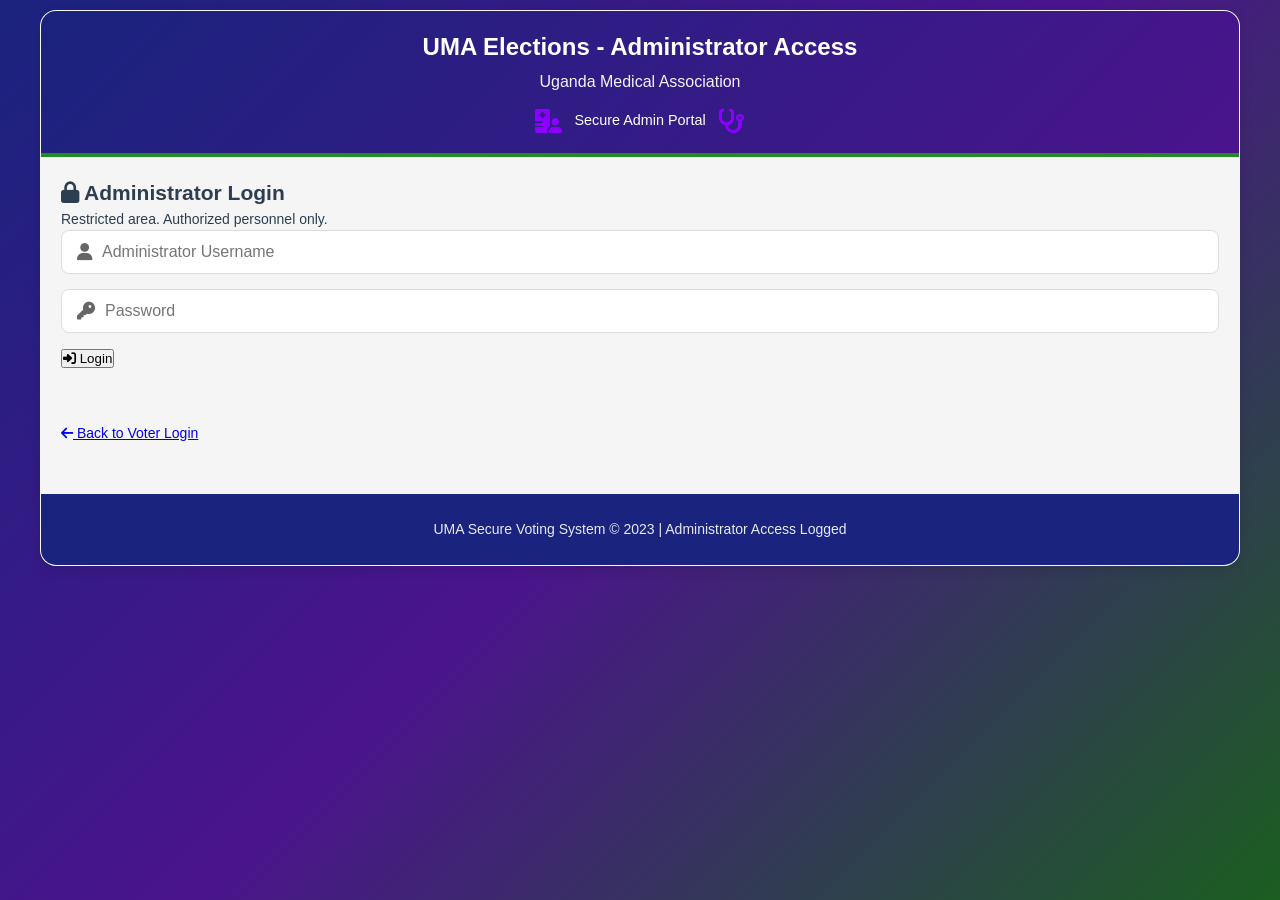
<file: admin-login.html>
<!DOCTYPE html>
<html lang="en">
<head>
    <meta charset="UTF-8">
    <meta name="viewport" content="width=device-width, initial-scale=1.0">
    <title>Administrator Login - UMA Elections</title>
    <link rel="stylesheet" href="styles.css">
    <link rel="stylesheet" href="https://cdnjs.cloudflare.com/ajax/libs/font-awesome/6.4.0/css/all.min.css">
</head>
<body>
    <div class="container">
        <header>
            <h1>UMA Elections - Administrator Access</h1>
            <p>Uganda Medical Association</p>
            <div class="uma-logo">
                <i class="fas fa-hospital-user fa-2x"></i>
                <span>Secure Admin Portal</span>
                <i class="fas fa-stethoscope fa-2x"></i>
            </div>
        </header>

        <main>
            <section class="active">
                <div class="admin-login-container">
                    <h2><i class="fas fa-lock"></i> Administrator Login</h2>
                    <p class="warning-message">Restricted area. Authorized personnel only.</p>
                    
                    <div class="login-form">
                        <div class="input-group">
                            <i class="fas fa-user"></i>
                            <input type="text" id="adminUsername" placeholder="Administrator Username" autocomplete="username">
                        </div>
                        
                        <div class="input-group">
                            <i class="fas fa-key"></i>
                            <input type="password" id="adminPassword" placeholder="Password" autocomplete="current-password">
                        </div>
                        
                        <button onclick="handleAdminLogin()" class="admin-login-btn">
                            <i class="fas fa-sign-in-alt"></i> Login
                        </button>
                        
                        <div id="adminLoginMessage" class="message"></div>
                    </div>
                    
                    <p><a href="index.html" class="back-link"><i class="fas fa-arrow-left"></i> Back to Voter Login</a></p>
                </div>
            </section>
        </main>
        
        <footer>
            <p>UMA Secure Voting System &copy; 2023 | Administrator Access Logged</p>
        </footer>
    </div>

    <script>
        // Updated admin credentials - Andrew removed
        const ADMIN_CREDENTIALS = {
            'admin': { password: 'admin123', role: 'admin' },
            'superadmin': { password: 'super123', role: 'superadmin' },
            'election': { password: 'election2023', role: 'superadmin' }
        };

        function handleAdminLogin() {
            const username = document.getElementById('adminUsername').value.trim();
            const password = document.getElementById('adminPassword').value;
            const messageElement = document.getElementById('adminLoginMessage');

            if (!username || !password) {
                showLoginMessage(messageElement, 'Please enter both username and password', 'error');
                return;
            }

            const user = ADMIN_CREDENTIALS[username];
            
            if (user && user.password === password) {
                showLoginMessage(messageElement, `Login successful! Redirecting...`, 'success');
                
                // Store admin session data
                localStorage.setItem('adminRole', user.role);
                localStorage.setItem('adminUsername', username);
                localStorage.setItem('adminLoginTime', new Date().toISOString());
                
                setTimeout(() => {
                    window.location.href = 'admin-dashboard.html';
                }, 1000);
            } else {
                showLoginMessage(messageElement, 'Invalid username or password', 'error');
                // Clear password field on error
                document.getElementById('adminPassword').value = '';
            }
        }

        function showLoginMessage(element, message, type) {
            element.textContent = message;
            element.className = `message ${type}`;
        }

        // Handle Enter key press
        document.addEventListener('DOMContentLoaded', function() {
            const passwordField = document.getElementById('adminPassword');
            passwordField.addEventListener('keypress', function(e) {
                if (e.key === 'Enter') {
                    handleAdminLogin();
                }
            });
        });
    </script>
</body>
</html>
</file>
<file: styles.css>
/* styles.css - Mobile-First Responsive Design for UMA - UPDATED */
:root {
    --violet-blue: #324ab2;
    --forest-green: #228B22;
    --electric-violet: #8B00FF;
    --dark-blue: #1a237e;
    --dark-green: #1b5e20;
    --dark-purple: #4a148c;
    --danger: #c62828;
    --warning: #ef6c00;
    --info: #0277bd;
    --light-bg: #f5f5f5;
    --card-bg: #ffffff;
    --text-dark: #2c3e50;
    --text-light: #ffffff;
    --shadow: 0 4px 12px rgba(0, 0, 0, 0.1);
    --shadow-hover: 0 6px 20px rgba(0, 0, 0, 0.15);
}

* {
    margin: 0;
    padding: 0;
    box-sizing: border-box;
    font-family: 'Segoe UI', Tahoma, Geneva, Verdana, sans-serif;
}

body {
    background: linear-gradient(135deg, var(--dark-blue), var(--dark-purple), var(--dark-green));
    color: var(--text-dark);
    min-height: 100vh;
    padding: 10px;
    line-height: 1.5;
    font-size: 14px;
}

.container {
    width: 100%;
    max-width: 1200px;
    margin: 0 auto;
    background: var(--light-bg);
    border-radius: 16px;
    box-shadow: var(--shadow);
    overflow: hidden;
    border: 1px solid rgba(255, 255, 255, 0.1);
}

/* Mobile-First Election Timer */
#electionTimer {
    background: linear-gradient(135deg, var(--forest-green), var(--violet-blue));
    padding: 12px 10px;
    text-align: center;
    font-weight: bold;
    border-bottom: 3px solid var(--electric-violet);
    position: sticky;
    top: 0;
    z-index: 1000;
    display: none;
    color: var(--text-light);
    text-shadow: 1px 1px 2px rgba(0,0,0,0.5);
    font-size: 14px;
    letter-spacing: 0.3px;
}

#electionTimer.closed {
    background: linear-gradient(135deg, var(--danger), var(--warning));
    border-bottom-color: var(--danger);
}

/* Voting Closed Section */
.voting-closed {
    text-align: center;
    padding: 40px 20px;
    background: linear-gradient(135deg, #f8f9fa, #e9ecef);
    border-radius: 12px;
    margin: 20px;
    border: 2px solid var(--danger);
}

.voting-closed i {
    font-size: 3rem;
    color: var(--danger);
    margin-bottom: 20px;
}

.voting-closed h2 {
    color: var(--danger);
    background: none;
    text-shadow: none;
    box-shadow: none;
    padding: 0;
    margin-bottom: 15px;
}

.voting-closed p {
    font-size: 1.1rem;
    margin-bottom: 15px;
    color: #666;
}

/* Mobile-First Header */
header {
    background: linear-gradient(135deg, var(--dark-blue), var(--dark-purple));
    color: var(--text-light);
    padding: 20px 15px;
    text-align: center;
    border-bottom: 4px solid var(--forest-green);
}

header h1 {
    font-size: 1.5rem;
    margin-bottom: 8px;
    font-weight: 700;
    line-height: 1.3;
}

header p {
    font-size: 1rem;
    opacity: 0.95;
    font-weight: 500;
    margin-bottom: 15px;
}

.uma-logo {
    display: flex;
    justify-content: center;
    align-items: center;
    gap: 12px;
    margin-top: 12px;
    flex-wrap: wrap;
}

.uma-logo i {
    color: var(--electric-violet);
    font-size: 1.5rem;
}

.uma-logo span {
    font-size: 0.9rem;
    text-align: center;
}

/* Admin Header Info */
.admin-header-info {
    display: flex;
    justify-content: space-between;
    align-items: center;
    flex-wrap: wrap;
    gap: 10px;
    margin-top: 15px;
    padding: 10px;
    background: rgba(255, 255, 255, 0.1);
    border-radius: 8px;
    font-size: 0.9rem;
}

.logout-btn {
    margin-left: auto;
}

/* Progress Container */
.progress-container {
    background: white;
    padding: 15px 20px;
    border-bottom: 1px solid #e0e0e0;
}

.progress-steps {
    display: flex;
    justify-content: space-between;
    align-items: center;
    margin-bottom: 10px;
    position: relative;
}

.progress-steps::before {
    content: '';
    position: absolute;
    top: 50%;
    left: 0;
    right: 0;
    height: 2px;
    background: #e0e0e0;
    transform: translateY(-50%);
    z-index: 1;
}

.step {
    width: 30px;
    height: 30px;
    border-radius: 50%;
    background: #e0e0e0;
    display: flex;
    align-items: center;
    justify-content: center;
    font-weight: bold;
    color: #666;
    position: relative;
    z-index: 2;
    transition: all 0.3s ease;
}

.step.active {
    background: var(--violet-blue);
    color: white;
    transform: scale(1.1);
}

.step.completed {
    background: var(--forest-green);
    color: white;
}

.progress-text {
    text-align: center;
    font-weight: 600;
    color: var(--text-dark);
    font-size: 0.9rem;
}

/* Page System */
.page {
    display: none;
    min-height: 400px;
}

.page.active {
    display: block;
}

.page-content {
    padding: 20px;
    max-width: 800px;
    margin: 0 auto;
}

.page-content h2 {
    color: var(--dark-blue);
    margin-bottom: 15px;
    text-align: center;
}

/* Navigation */
.navigation {
    display: flex;
    justify-content: space-between;
    align-items: center;
    margin-top: 30px;
    padding-top: 20px;
    border-top: 1px solid #e0e0e0;
}

/* Admin Navigation */
.admin-nav {
    display: flex;
    background: white;
    border-bottom: 1px solid #e0e0e0;
    overflow-x: auto;
    padding: 0 10px;
}

.nav-btn {
    flex: 1;
    min-width: 120px;
    padding: 15px 10px;
    border: none;
    background: transparent;
    color: #666;
    cursor: pointer;
    border-bottom: 3px solid transparent;
    transition: all 0.3s ease;
    white-space: nowrap;
}

.nav-btn:hover {
    color: var(--violet-blue);
    background: #f8f9fa;
}

.nav-btn.active {
    color: var(--violet-blue);
    border-bottom-color: var(--violet-blue);
    background: #f8f9fa;
}

/* Main Content */
main {
    padding: 20px;
}

section {
    display: none;
}

section.active {
    display: block;
    animation: fadeIn 0.5s ease;
}

@keyframes fadeIn {
    from { opacity: 0; transform: translateY(10px); }
    to { opacity: 1; transform: translateY(0); }
}

/* Admin Tools Grid */
.admin-tools-grid {
    display: grid;
    grid-template-columns: repeat(auto-fit, minmax(300px, 1fr));
    gap: 20px;
    margin-top: 20px;
}

.tool-card {
    background: white;
    padding: 20px;
    border-radius: 12px;
    box-shadow: var(--shadow);
    border: 1px solid #e0e0e0;
    transition: all 0.3s ease;
}

.tool-card:hover {
    box-shadow: var(--shadow-hover);
    transform: translateY(-2px);
}

.tool-card.full-width {
    grid-column: 1 / -1;
}

.tool-card h3 {
    color: var(--dark-blue);
    margin-bottom: 15px;
    padding-bottom: 10px;
    border-bottom: 2px solid #f0f0f0;
    display: flex;
    align-items: center;
    gap: 10px;
}

.tool-card h4 {
    color: var(--text-dark);
    margin-bottom: 10px;
    display: flex;
    align-items: center;
    gap: 8px;
}

/* Super Admin Card */
.superadmin-card {
    border-left: 4px solid var(--warning);
    background: linear-gradient(135deg, #fff9e6, #fff3cd);
}

.admin-subtools {
    display: flex;
    flex-direction: column;
    gap: 20px;
}

.subtool {
    padding: 15px;
    background: white;
    border-radius: 8px;
    border: 1px solid #e0e0e0;
}

/* Danger Zone */
.danger-zone {
    border: 2px solid var(--danger);
    background: linear-gradient(135deg, #ffebee, #ffcdd2);
}

.danger-actions {
    display: flex;
    gap: 10px;
    flex-wrap: wrap;
}

/* Stats Container */
.stats-container {
    display: grid;
    grid-template-columns: repeat(auto-fit, minmax(120px, 1fr));
    gap: 15px;
    margin: 20px 0;
}

.stat-item {
    text-align: center;
    padding: 15px 10px;
    background: #f8f9fa;
    border-radius: 8px;
    border: 1px solid #e9ecef;
}

.stat-item i {
    font-size: 1.5rem;
    color: var(--violet-blue);
    margin-bottom: 8px;
}

.stat-value {
    display: block;
    font-size: 1.5rem;
    font-weight: bold;
    color: var(--text-dark);
    margin-bottom: 5px;
}

.stat-label {
    font-size: 0.8rem;
    color: #666;
    text-transform: uppercase;
    letter-spacing: 0.5px;
}

/* Form Styles */
.input-group {
    display: flex;
    align-items: center;
    background: white;
    border: 1px solid #ddd;
    border-radius: 8px;
    padding: 12px 15px;
    margin-bottom: 15px;
    transition: all 0.3s ease;
}

.input-group:focus-within {
    border-color: var(--violet-blue);
    box-shadow: 0 0 0 2px rgba(50, 74, 178, 0.1);
}

.input-group i {
    color: #666;
    margin-right: 10px;
    font-size: 1.1rem;
}

.input-group input,
.input-group select,
.input-group textarea {
    border: none;
    outline: none;
    background: none;
    flex: 1;
    font-size: 1rem;
    color: var(--text-dark);
}

.input-group textarea {
    resize: vertical;
    min-height: 80px;
}

.form-grid {
    display: grid;
    grid-template-columns: repeat(auto-fit, minmax(250px, 1fr));
    gap: 15px;
    margin-bottom: 20px;
}

.form-group {
    display: flex;
    flex-direction: column;
}

.form-group label {
    font-weight: 600;
    margin-bottom: 5px;
    color: var(--text-dark);
}

.form-input {
    padding: 12px 15px;
    border: 1px solid #ddd;
    border-radius: 8px;
    font-size: 1rem;
    transition: all 0.3s ease;
}

.form-input:focus {
    border-color: var(--violet-blue);
    box-shadow: 0 0 0 2px rgba(50, 74, 178, 0.1);
}

.form-actions {
    display: flex;
    gap: 10px;
    margin-top: 20px;
}

/* Button Styles */
.primary-btn, .secondary-btn, .danger-btn, .warning-btn {
    padding: 12px 24px;
    border: none;
    border-radius: 8px;
    font-size: 1rem;
    font-weight: 600;
    cursor: pointer;
    transition: all 0.3s ease;
    display: inline-flex;
    align-items: center;
    gap: 8px;
    text-decoration: none;
}

.primary-btn {
    background: var(--violet-blue);
    color: white;
}

.primary-btn:hover {
    background: var(--dark-blue);
    transform: translateY(-2px);
}

.primary-btn:disabled {
    background: #ccc;
    cursor: not-allowed;
    transform: none;
}

.secondary-btn {
    background: #e9ecef;
    color: var(--text-dark);
    border: 1px solid #ddd;
}

.secondary-btn:hover {
    background: #dee2e6;
    transform: translateY(-2px);
}

.danger-btn {
    background: var(--danger);
    color: white;
}

.danger-btn:hover {
    background: #b71c1c;
    transform: translateY(-2px);
}

.warning-btn {
    background: var(--warning);
    color: white;
}

.warning-btn:hover {
    background: #e65100;
    transform: translateY(-2px);
}

.btn-sm {
    padding: 8px 16px;
    font-size: 0.9rem;
}

/* Upload Options */
.upload-options {
    display: grid;
    grid-template-columns: repeat(auto-fit, minmax(200px, 1fr));
    gap: 15px;
    margin: 20px 0;
}

.upload-option {
    background: white;
    border: 2px dashed #ddd;
    border-radius: 12px;
    padding: 30px 20px;
    text-align: center;
    cursor: pointer;
    transition: all 0.3s ease;
}

.upload-option:hover {
    border-color: var(--violet-blue);
    background: #f8f9ff;
    transform: translateY(-2px);
}

.upload-option i {
    font-size: 2rem;
    color: var(--violet-blue);
    margin-bottom: 10px;
}

.upload-option span {
    display: block;
    font-weight: 600;
    margin-bottom: 5px;
    color: var(--text-dark);
}

.upload-option p {
    font-size: 0.9rem;
    color: #666;
}

.file-size-warning {
    text-align: center;
    padding: 10px;
    background: #fff3cd;
    border: 1px solid #ffeaa7;
    border-radius: 8px;
    color: #856404;
    margin: 15px 0;
    font-size: 0.9rem;
}

/* ID Preview */
.id-preview {
    margin: 20px 0;
    padding: 20px;
    border: 2px solid var(--forest-green);
    border-radius: 12px;
    background: rgba(34, 139, 34, 0.05);
    text-align: center;
}

.id-preview h4 {
    color: var(--dark-green);
    margin-bottom: 15px;
    font-size: 1.2rem;
}

#previewImage {
    max-width: 100%;
    max-height: 300px;
    border-radius: 8px;
    margin-bottom: 15px;
}

.preview-actions {
    display: flex;
    gap: 10px;
    justify-content: center;
    flex-wrap: wrap;
}

/* Voting Interface */
.positions-container {
    margin: 20px 0;
}

.position-section {
    background: white;
    border-radius: 12px;
    padding: 20px;
    margin-bottom: 20px;
    border: 2px solid #e0e0e0;
    transition: all 0.3s ease;
}

.position-section.voted {
    border-color: var(--forest-green);
    background: rgba(34, 139, 34, 0.05);
}

.position-section.skipped {
    border-color: var(--warning);
    background: rgba(239, 108, 0, 0.05);
}

.position-section.pending {
    border-color: var(--violet-blue);
}

.position-title {
    display: flex;
    justify-content: space-between;
    align-items: center;
    margin-bottom: 15px;
    padding-bottom: 10px;
    border-bottom: 1px solid #e0e0e0;
}

.position-title span:first-child {
    font-weight: 600;
    color: var(--text-dark);
    font-size: 1.1rem;
}

.position-status {
    font-size: 0.9rem;
    font-weight: 600;
    padding: 4px 8px;
    border-radius: 12px;
    background: #f8f9fa;
}

.candidates-container {
    display: grid;
    grid-template-columns: repeat(auto-fit, minmax(250px, 1fr));
    gap: 15px;
    margin: 15px 0;
}

.candidate {
    background: white;
    border: 2px solid #e0e0e0;
    border-radius: 12px;
    padding: 15px;
    cursor: pointer;
    transition: all 0.3s ease;
    display: flex;
    align-items: center;
    gap: 15px;
}

.candidate:hover {
    border-color: var(--violet-blue);
    transform: translateY(-2px);
}

.candidate.selected {
    border-color: var(--forest-green);
    background: rgba(34, 139, 34, 0.05);
}

.candidate-picture {
    width: 60px;
    height: 60px;
    border-radius: 50%;
    object-fit: cover;
    flex-shrink: 0;
}

.candidate-info {
    flex: 1;
}

.candidate-info h3 {
    margin-bottom: 5px;
    color: var(--text-dark);
}

.candidate-info p {
    font-size: 0.9rem;
    color: #666;
    margin-bottom: 10px;
}

.candidate-info button {
    padding: 8px 16px;
    background: #e9ecef;
    border: none;
    border-radius: 6px;
    font-weight: 600;
    color: var(--text-dark);
    cursor: pointer;
    transition: all 0.3s ease;
}

.candidate-info button.voted {
    background: var(--forest-green);
    color: white;
}

.skip-btn {
    width: 100%;
    margin-top: 10px;
}

.completion-alert {
    background: #e3f2fd;
    border: 1px solid #2196f3;
    border-radius: 8px;
    padding: 15px;
    margin: 20px 0;
    text-align: center;
    display: flex;
    align-items: center;
    justify-content: center;
    gap: 10px;
}

/* Review Section */
.review-container {
    background: white;
    border-radius: 12px;
    padding: 20px;
    margin: 20px 0;
    border: 1px solid #e0e0e0;
}

.review-item {
    display: flex;
    justify-content: space-between;
    align-items: center;
    padding: 15px;
    border-bottom: 1px solid #f0f0f0;
    transition: all 0.3s ease;
}

.review-item:hover {
    background: #f8f9fa;
}

.review-item:last-child {
    border-bottom: none;
}

.review-position {
    font-weight: 600;
    color: var(--text-dark);
    flex: 1;
}

.review-candidate {
    color: var(--forest-green);
    font-weight: 600;
    margin: 0 15px;
}

.review-skipped {
    font-style: italic;
    margin: 0 15px;
}

.change-vote {
    color: var(--violet-blue);
    cursor: pointer;
    font-weight: 600;
    display: flex;
    align-items: center;
    gap: 5px;
}

.change-vote:hover {
    text-decoration: underline;
}

/* Completion Screen */
.completion-screen {
    text-align: center;
    padding: 40px 20px;
}

.completion-screen i {
    font-size: 4rem;
    color: var(--forest-green);
    margin-bottom: 20px;
}

.completion-details {
    font-size: 1.1rem;
    margin: 15px 0;
    color: #666;
}

.completion-actions {
    display: flex;
    gap: 15px;
    justify-content: center;
    margin-top: 30px;
    flex-wrap: wrap;
}

/* Message Styles */
.message {
    padding: 12px 15px;
    border-radius: 8px;
    margin: 15px 0;
    display: flex;
    align-items: center;
    gap: 10px;
    font-weight: 500;
}

.message.info {
    background: #e3f2fd;
    color: #0277bd;
    border: 1px solid #81d4fa;
}

.message.success {
    background: #e8f5e9;
    color: #2e7d32;
    border: 1px solid #a5d6a7;
}

.message.warning {
    background: #fff3e0;
    color: #ef6c00;
    border: 1px solid #ffcc80;
}

.message.error {
    background: #ffebee;
    color: #c62828;
    border: 1px solid #ef9a9a;
}

.upload-success {
    animation: pulse 2s ease;
}

.upload-error {
    animation: shake 0.5s ease;
}

@keyframes pulse {
    0%, 100% { transform: scale(1); }
    50% { transform: scale(1.02); }
}

@keyframes shake {
    0%, 100% { transform: translateX(0); }
    25% { transform: translateX(-5px); }
    75% { transform: translateX(5px); }
}

/* Status Badges */
.status-badge {
    padding: 4px 8px;
    border-radius: 12px;
    font-size: 0.8rem;
    font-weight: 600;
    text-transform: uppercase;
    letter-spacing: 0.5px;
}

.status-badge.voted {
    background: var(--forest-green);
    color: white;
}

.status-badge.not-voted {
    background: #6c757d;
    color: white;
}

.status-badge.invalid {
    background: #ff4444;
    color: white;
}

.status-badge.valid {
    background: var(--forest-green);
    color: white;
}

/* Table Styles */
.table-container {
    overflow-x: auto;
    margin: 15px 0;
}

.data-table {
    width: 100%;
    border-collapse: collapse;
    background: white;
    border-radius: 8px;
    overflow: hidden;
    box-shadow: var(--shadow);
}

.data-table th,
.data-table td {
    padding: 12px 15px;
    text-align: left;
    border-bottom: 1px solid #e0e0e0;
}

.data-table th {
    background: var(--violet-blue);
    color: white;
    font-weight: 600;
    position: sticky;
    top: 0;
}

.data-table tr:hover {
    background: #f5f5f5;
}

/* Search Results */
.search-results-list,
.voter-list {
    margin-top: 15px;
}

.candidate-search-result,
.voter-item {
    background: white;
    border: 1px solid #e0e0e0;
    border-radius: 8px;
    padding: 15px;
    margin-bottom: 10px;
    display: flex;
    justify-content: space-between;
    align-items: center;
}

.candidate-info,
.voter-item > div:first-child {
    flex: 1;
}

.has-photo {
    color: var(--forest-green);
}

.no-photo {
    color: #ccc;
}

/* Photo Management */
.photo-management {
    margin: 20px 0;
    padding: 20px;
    background: #f8f9fa;
    border-radius: 8px;
}

.current-photo,
.upload-new-photo {
    margin-bottom: 20px;
}

.candidate-thumb {
    width: 50px;
    height: 50px;
    border-radius: 50%;
    object-fit: cover;
}

.file-size-info {
    font-size: 0.8rem;
    color: #666;
    margin-top: 5px;
}

/* Timer Control */
.timer-control {
    background: #e3f2fd;
    padding: 15px;
    border-radius: 8px;
    border-left: 4px solid var(--info);
    margin: 10px 0;
}

.timer-control h5 {
    color: var(--dark-blue);
    margin-bottom: 10px;
}

.timer-control p {
    margin: 5px 0;
    font-size: 0.9rem;
}

/* Results Styles */
.preview-container {
    background: white;
    border-radius: 8px;
    padding: 15px;
    margin: 15px 0;
    border: 1px solid #e0e0e0;
}

.preview-item {
    padding: 8px 0;
    border-bottom: 1px solid #f0f0f0;
}

.preview-item:last-child {
    border-bottom: none;
}

.results-controls {
    display: flex;
    justify-content: space-between;
    align-items: center;
    margin: 20px 0;
    flex-wrap: wrap;
    gap: 15px;
}

.position-results {
    background: white;
    border-radius: 12px;
    padding: 20px;
    margin-bottom: 20px;
    border: 1px solid #e0e0e0;
}

.position-results h3 {
    color: var(--dark-blue);
    margin-bottom: 15px;
    padding-bottom: 10px;
    border-bottom: 2px solid #f0f0f0;
}

.candidate-result {
    display: flex;
    justify-content: space-between;
    align-items: center;
    padding: 10px 0;
    border-bottom: 1px solid #f0f0f0;
}

.candidate-result:last-child {
    border-bottom: none;
}

.vote-count {
    color: #666;
    font-size: 0.9rem;
}

/* Page Links */
.page-links {
    display: flex;
    justify-content: center;
    gap: 20px;
    margin-top: 30px;
    flex-wrap: wrap;
}

.admin-link,
.results-link {
    color: var(--violet-blue);
    text-decoration: none;
    font-weight: 600;
    display: flex;
    align-items: center;
    gap: 8px;
    transition: all 0.3s ease;
}

.admin-link:hover,
.results-link:hover {
    color: var(--dark-blue);
    transform: translateY(-2px);
}

/* Footer */
footer {
    background: var(--dark-blue);
    color: white;
    text-align: center;
    padding: 20px;
    margin-top: 30px;
}

footer p {
    margin: 5px 0;
    opacity: 0.9;
}

/* Loading States */
.loading-results {
    text-align: center;
    padding: 40px 20px;
    color: #666;
}

.loading-results i {
    font-size: 2rem;
    margin-bottom: 15px;
}

/* Mobile Responsive */
@media (max-width: 768px) {
    .container {
        border-radius: 12px;
        margin: 5px;
        width: calc(100% - 10px);
    }
    
    header {
        padding: 15px 10px;
    }
    
    header h1 {
        font-size: 1.3rem;
    }
    
    .admin-header-info {
        flex-direction: column;
        gap: 8px;
        text-align: center;
    }
    
    .admin-nav {
        flex-wrap: nowrap;
        overflow-x: auto;
        padding: 0 5px;
    }
    
    .nav-btn {
        min-width: 100px;
        padding: 12px 8px;
        font-size: 0.9rem;
    }
    
    .page-content {
        padding: 15px;
    }
    
    .admin-tools-grid {
        grid-template-columns: 1fr;
        gap: 15px;
    }
    
    .stats-container {
        grid-template-columns: repeat(2, 1fr);
        gap: 10px;
    }
    
    .upload-options {
        grid-template-columns: 1fr;
    }
    
    .candidates-container {
        grid-template-columns: 1fr;
    }
    
    .candidate {
        flex-direction: column;
        text-align: center;
        gap: 10px;
    }
    
    .navigation {
        flex-direction: column;
        gap: 10px;
    }
    
    .navigation button {
        width: 100%;
    }
    
    .completion-actions {
        flex-direction: column;
    }
    
    .completion-actions button {
        width: 100%;
    }
    
    .form-grid {
        grid-template-columns: 1fr;
    }
    
    .form-actions {
        flex-direction: column;
    }
    
    .review-item {
        flex-direction: column;
        align-items: flex-start;
        gap: 10px;
    }
    
    .review-candidate,
    .review-skipped {
        margin: 0;
    }
    
    .data-table {
        font-size: 0.9rem;
    }
    
    .data-table th,
    .data-table td {
        padding: 8px 10px;
    }
    
    .candidate-search-result,
    .voter-item {
        flex-direction: column;
        align-items: flex-start;
        gap: 10px;
    }
    
    .voter-actions {
        width: 100%;
        display: flex;
        gap: 5px;
    }
    
    .voter-actions button {
        flex: 1;
    }
}

@media (max-width: 480px) {
    .stats-container {
        grid-template-columns: 1fr;
    }
    
    .progress-steps {
        gap: 5px;
    }
    
    .step {
        width: 25px;
        height: 25px;
        font-size: 0.8rem;
    }
    
    .progress-text {
        font-size: 0.8rem;
    }
    
    .primary-btn, .secondary-btn, .danger-btn, .warning-btn {
        padding: 10px 20px;
        font-size: 0.9rem;
    }
    
    .tool-card {
        padding: 15px;
    }
}

/* Print Styles */
@media print {
    .no-print {
        display: none !important;
    }
    
    .navigation,
    .admin-nav,
    .progress-container {
        display: none !important;
    }
    
    .position-results {
        break-inside: avoid;
        margin-bottom: 20px;
    }
    
    .container {
        box-shadow: none;
        border: none;
    }
}
</file>
